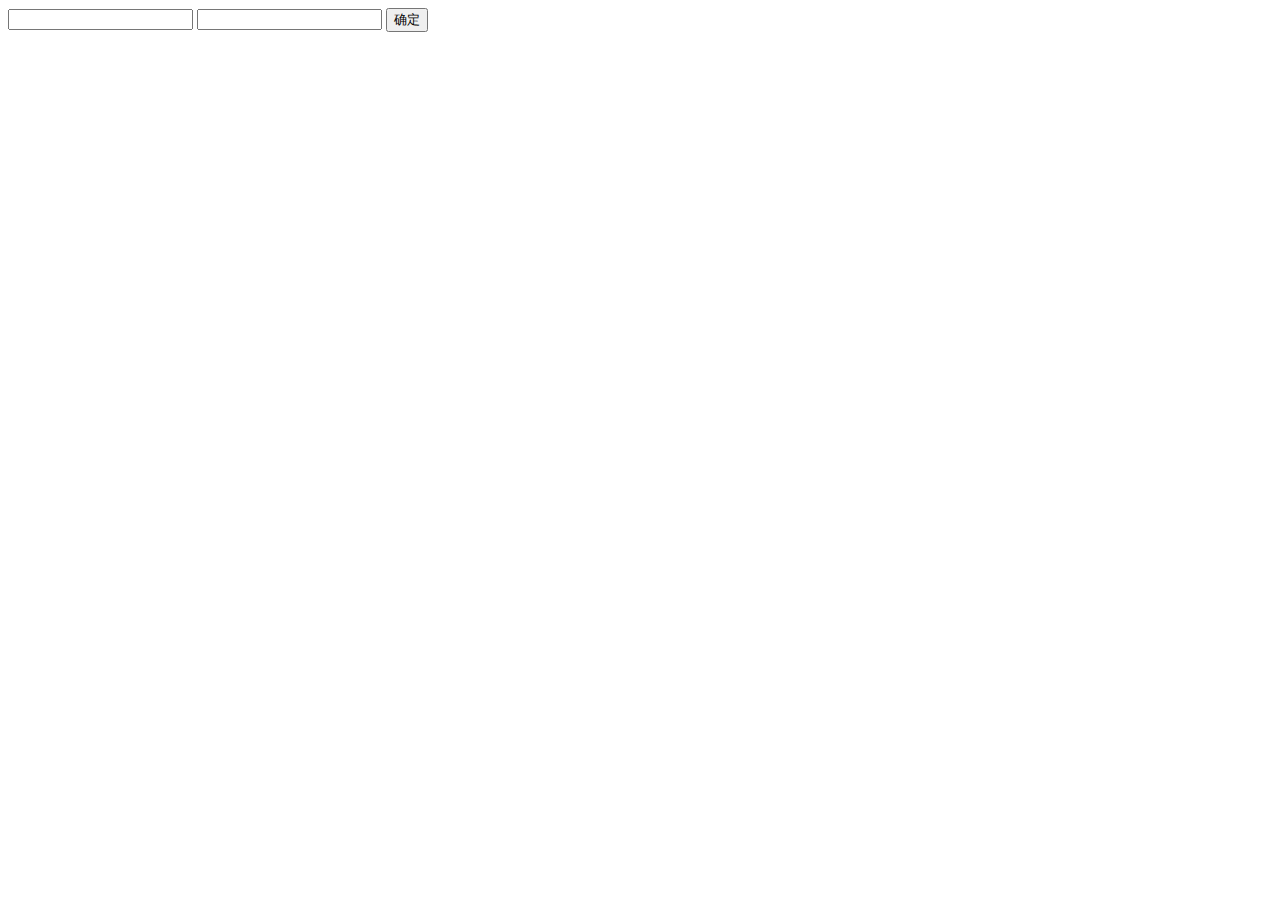
<file: Applications/Chat/Web/index.html>
<html><head>
  <meta http-equiv="Content-Type" content="text/html; charset=utf-8">
  <title>workerman-chat PHP聊天室 Websocket(HTLM5/Flash)+PHP多进程socket实时推送技术</title>
  <script type="text/javascript">
  //WebSocket = null;
  </script>
  <link rel="stylesheet" href="./uploadify/uploadify.css">
  <link href="./css/bootstrap.min.css" rel="stylesheet">
  <link href="./css/style.css" rel="stylesheet">
  
  <script type="text/javascript" src="./js/jquery.min.js"></script>
  <script type="text/javascript" src="./uploadify/jquery.uploadify.min.js"></script>
  <script type="text/javascript">
    if (typeof console == "undefined") {    this.console = { log: function (msg) {  } };}
    WEB_SOCKET_SWF_LOCATION = "/swf/WebSocketMain.swf";
    WEB_SOCKET_DEBUG = true;
    function getArgs(){
        var args = {};
        var match = null;
        var search = decodeURIComponent("&"+location.search.substring(1));
        var reg = /(?:&([^&]+?)=([^&]+))/g;
        while((match = reg.exec(search))!==null){
            args[match[1]] = match[2];
        }
        return args;
    }
    var ws, name,username,userid, client_list={},urlget=getArgs();

    // 连接服务端
    function connect() {
       // 创建websocket
       ws = new WebSocket("ws://"+document.domain+":7272");
       // 当socket连接打开时，输入用户名
       ws.onopen = onopen;
       // 当有消息时根据消息类型显示不同信息
       ws.onmessage = onmessage; 
       ws.onclose = function() {
    	  console.log("连接关闭，定时重连");
          connect();
       };
       ws.onerror = function() {
     	  console.log("出现错误");
       };
    }

    // 连接建立时发送登录信息
    function onopen()
    {
        // if(!name)
        // {
        //     show_prompt();
        // }
        // 登录
        console.log(userid);
        var login_data = '{"type":"login","client_name":"'+username.replace(/"/g, '\\"')+'","userid":'+userid+',"room_id":"'+ (getArgs['room_id'] || 1) +'"}';
        console.log("websocket握手成功，发送登录数据:"+login_data);
        ws.send(login_data);
    }

    // 服务端发来消息时
    function onmessage(e)
    {
        console.log(e.data);
        var data = eval("("+e.data+")");
        switch(data['type']){
            // 服务端ping客户端
            case 'ping':
                ws.send('{"type":"pong"}');
                break;;
            // 登录 更新用户列表
            case 'login':
                //{"type":"login","client_id":xxx,"client_name":"xxx","client_list":"[...]","time":"xxx"}

                // say(data['client_id'],data['from_userid'], data['client_name'],  data['client_name']+' 加入了聊天室', data['time']);
                if(data['client_list'])
                {
                    client_list = data['client_list'];
                }
                else
                {
                   client_list[data['client_id']] = {"userid":data['from_userid'],"name":data['client_name']}; 
                }
                console.log(client_list);
                flush_client_list();
                console.log(data['client_name']+"登录成功");
                break;
            // 发言
            case 'say':
                //{"type":"say","from_client_id":xxx,"to_client_id":"all/client_id","content":"xxx","time":"xxx"}
                say(data['from_client_id'],data['from_userid'], data['from_client_name'], data['content'], data['time']);
                break;
            // 用户退出 更新用户列表
            case 'logout':
                //{"type":"logout","client_id":xxx,"time":"xxx"}

                // say(data['from_client_id'],data['from_userid'], data['from_client_name'], data['from_client_name']+' 退出了', data['time']);
                delete client_list[data['from_client_id']];
                flush_client_list();
        }
    }


    

    // 刷新用户列表框
    function flush_client_list(){
    	var userlist_window = $("#userlist");
    	var client_list_slelect = $("#client_list");
    	userlist_window.empty();
    	client_list_slelect.empty();
    	userlist_window.append('<h4>在线用户</h4><ul>');
    	client_list_slelect.append('<option value="all" id="cli_all">所有人</option>');
    	for(var p in client_list){
            userlist_window.append('<li id="'+p+'" userid="'+client_list[p].userid+'">'+client_list[p].name+'</li>');
            client_list_slelect.append('<option value="'+p+'" userid="'+client_list[p].userid+'">'+client_list[p].name+'</option>');
        }
    	$("#client_list").val(select_client_id);
    	userlist_window.append('</ul>');
    }

    // 发言
    function say(from_client_id,from_userid, from_client_name, content, time){
    	$("#dialog").append('<div class="speech_item"><img src="./img/'+from_userid+'.jpg" class="user_icon" /> '+from_client_name+' <br> '+time+'<div style="clear:both;"></div><div class="triangle-isosceles top">'+content+'</div> </div>');
    }
    function toconnect(){
      
      userid=urlget['userid'] || null;
      username=urlget['username'] || null;
      console.log(userid);
      console.log(username);
      if(userid){
          name=username;
          connect();
      }else{
        console.log("null");
        window.location.href="./login.html";
      }
    }
    $(function(){
    	select_client_id = 'all';
	    $("#client_list").change(function(){
	         select_client_id = $("#client_list option:selected").attr("value");
           select_userid=$("#client_list option:selected").attr("userid");
	    });
      // 提交对话
      $("#sub").click(function() {
        var input = document.getElementById("textarea");
        var to_client_id = $("#client_list option:selected").attr("value");
        var to_userid=$("#client_list option:selected").attr("userid");
        var to_client_name = $("#client_list option:selected").text();
        ws.send('{"type":"say","to_client_id":"'+to_client_id+'","to_userid":"'+to_userid+'","to_client_name":"'+to_client_name+'","content":"'+input.innerHTML.replace(/"/g, '\\"').replace(/\n/g,'\\n').replace(/\r/g, '\\r')+'"}');
        input.innerHTML = "";
        input.focus();
      });
      var time=Math.floor(new Date().getTime()/1000);
      $("#uploadify").uploadify({
        'swf':"./uploadify/uploadify.swf",
        'uploader':'./uploadify/uploadify.php',
        'buttonText':'图片',
        'height':30,
        'width':120,
        'fileTypeDesc':'Image Files',
        'fileTypeExts':'*.gif; *.jpg; *.png; *.psd',
        'auto':true,
        'multi':true,
        'onUploadSuccess':function(file,response,data){
          $("#textarea").html($("#textarea").html()+'<img src="./uploads/'+response+'">');
        }
        });
      $("#upmp3").uploadify({
        'swf':"./uploadify/uploadify.swf",
        'uploader':'./uploadify/uploadify1.php',
        'buttonText':'mp3',
        'height':30,
        'width':120,
        'fileTypeDesc':'audio Files',
        'fileTypeExts':'*.mp3; *.mp4; *.wav; *.wma',
        'auto':true,
        'multi':true,
        'onUploadSuccess':function(file,response,data){
          $("#textarea").html($("#textarea").html()+'<audio controls="controls" src="./uploads/'+response+'"></audio>');
        }
        });
      $("#roomid").text(urlget['room_id']);
    });
  </script>
</head>
<body onload="toconnect();">
    <div class="container">
	    <div class="row clearfix">
	        <div class="col-md-1 column">
	        </div>
	        <div class="col-md-6 column">
	           <div class="thumbnail">
	               <div class="caption" id="dialog"></div>
	           </div>
	          <!--  <form onsubmit="onSubmit(); return false;"> -->
	                 <select style="margin-bottom:8px" id="client_list">
                        <option value="all">所有人</option>
                    </select>
                    <input type="file" name="" id="uploadify">
                    <input type="file" name="" id="upmp3">
                  <!--   <textarea class="textarea thumbnail" id="textarea"></textarea> -->
                    <div id="textarea" contentEditable=true class="textarea thumbnail"></div>
                    <div class="say-btn"><input type="button" class="btn btn-default" id="sub" value="发表" /></div>
              <!--  </form> -->
               <div>
               &nbsp;&nbsp;&nbsp;&nbsp;<b>房间列表:</b>（当前在<span id="roomid"></span>房间）<br>
               &nbsp;&nbsp;&nbsp;&nbsp;<a href="/?room_id=1">房间1</a>&nbsp;&nbsp;&nbsp;&nbsp;<a href="/?room_id=2">房间2</a>&nbsp;&nbsp;&nbsp;&nbsp;<a href="/?room_id=3">房间3</a>&nbsp;&nbsp;&nbsp;&nbsp;<a href="/?room_id=4">房间4</a>
               <br><br>
               </div>
               <p class="cp">PHP多进程+Websocket(HTML5/Flash)+PHP Socket实时推送技术&nbsp;&nbsp;&nbsp;&nbsp;Powered by <a href="http://www.workerman.net/workerman-chat" target="_blank">workerman-chat</a></p>
	        </div>
	        <div class="col-md-3 column">
	           <div class="thumbnail">
                   <div class="caption" id="userlist"></div>
               </div>
               <a href="http://workerman.net:8383" target="_blank"><img style="width:252px;margin-left:5px;" src="./img/workerman-todpole.png"></a>
	        </div>
	    </div>
    </div>
 
</body>
</html>
</file>
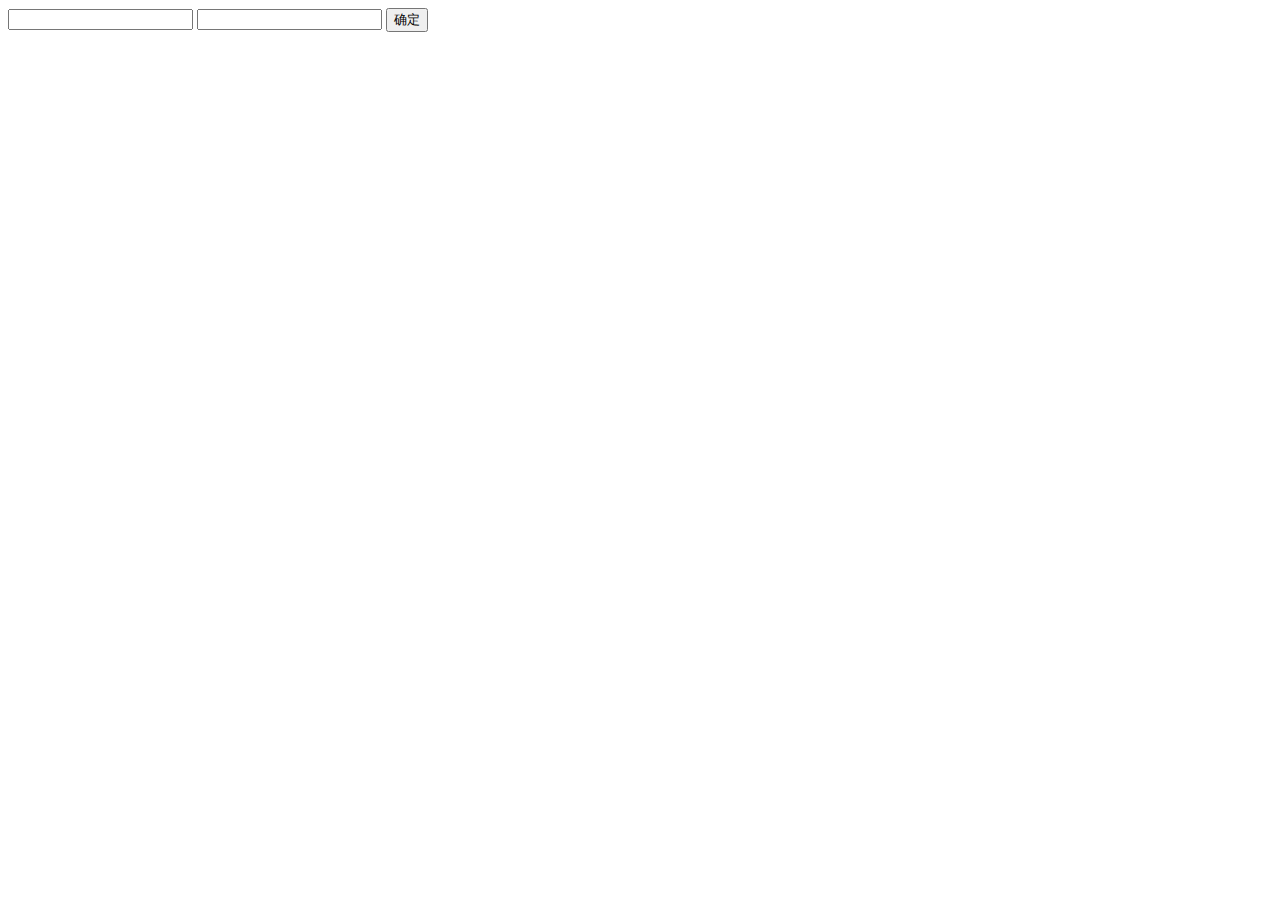
<file: Applications/Chat/Web/login.html>
<!DOCTYPE html>
<html lang="en">
<head>
	<meta charset="UTF-8">
	<title>登陆页面</title>
</head>
<body>
	<form action="./login.php" method ="post">
		<input type="text" name="username" id="username">
		<input type="text" name="password" id="password">
		<input type="submit" value="确定">
	</form>
</body>
</html>
</file>
<file: Applications/Chat/Web/uploadify/uploadify.css>
/*
Uploadify
Copyright (c) 2012 Reactive Apps, Ronnie Garcia
Released under the MIT License <http://www.opensource.org/licenses/mit-license.php> 
*/

.uploadify {
	position: relative;
	margin-bottom: 1em;
}
.uploadify-button {
	background-color: #505050;
	background-image: linear-gradient(bottom, #505050 0%, #707070 100%);
	background-image: -o-linear-gradient(bottom, #505050 0%, #707070 100%);
	background-image: -moz-linear-gradient(bottom, #505050 0%, #707070 100%);
	background-image: -webkit-linear-gradient(bottom, #505050 0%, #707070 100%);
	background-image: -ms-linear-gradient(bottom, #505050 0%, #707070 100%);
	background-image: -webkit-gradient(
		linear,
		left bottom,
		left top,
		color-stop(0, #505050),
		color-stop(1, #707070)
	);
	background-position: center top;
	background-repeat: no-repeat;
	-webkit-border-radius: 30px;
	-moz-border-radius: 30px;
	border-radius: 30px;
	border: 2px solid #808080;
	color: #FFF;
	font: bold 12px Arial, Helvetica, sans-serif;
	text-align: center;
	text-shadow: 0 -1px 0 rgba(0,0,0,0.25);
	width: 100%;
}
.uploadify:hover .uploadify-button {
	background-color: #606060;
	background-image: linear-gradient(top, #606060 0%, #808080 100%);
	background-image: -o-linear-gradient(top, #606060 0%, #808080 100%);
	background-image: -moz-linear-gradient(top, #606060 0%, #808080 100%);
	background-image: -webkit-linear-gradient(top, #606060 0%, #808080 100%);
	background-image: -ms-linear-gradient(top, #606060 0%, #808080 100%);
	background-image: -webkit-gradient(
		linear,
		left bottom,
		left top,
		color-stop(0, #606060),
		color-stop(1, #808080)
	);
	background-position: center bottom;
}
.uploadify-button.disabled {
	background-color: #D0D0D0;
	color: #808080;
}
.uploadify-queue {
	margin-bottom: 1em;
}
.uploadify-queue-item {
	background-color: #F5F5F5;
	-webkit-border-radius: 3px;
	-moz-border-radius: 3px;
	border-radius: 3px;
	font: 11px Verdana, Geneva, sans-serif;
	margin-top: 5px;
	max-width: 350px;
	padding: 10px;
}
.uploadify-error {
	background-color: #FDE5DD !important;
}
.uploadify-queue-item .cancel a {
	background: url('../img/uploadify-cancel.png') 0 0 no-repeat;
	float: right;
	height:	16px;
	text-indent: -9999px;
	width: 16px;
}
.uploadify-queue-item.completed {
	background-color: #E5E5E5;
}
.uploadify-progress {
	background-color: #E5E5E5;
	margin-top: 10px;
	width: 100%;
}
.uploadify-progress-bar {
	background-color: #0099FF;
	height: 3px;
	width: 1px;
}
</file>
<file: Applications/Chat/Web/css/style.css>
body
{
	background:#FCFCFC;
}
.say-btn
{
	text-align:right;
	margin-top:12px;
}

#dialog
{
	min-height:600px;
	background:#EEEEEE;
}

.textarea
{
    height:6em;
	width:100%;
}

#userlist
{
	min-height:600px;
	background:#EEEEEE;
}

#userlist > li
{
	color:#1372A2;
	list-style:none;
	margin-left:12px;
}

#userlist > h4
{
    text-align:center;
	font-size:14px;
	font-weight:nold;
}

.words
{
	margin:8px;
}


.triangle-isosceles {
    position:relative;
    padding:10px;
    margin:10px 0 15px;
    color:#000;
    background:#D3FF93; /* default background for browsers without gradient support */
    background:-webkit-gradient(linear, 0 0, 0 100%, from(#EFFFD7), to(#D3FF93));
    background:-moz-linear-gradient(#EFFFD7, #D3FF93);
    background:-o-linear-gradient(#EFFFD7, #D3FF93);
    background:linear-gradient(#EFFFD7, #D3FF93);
    -webkit-border-radius:10px;
    -moz-border-radius:10px;
    border-radius:10px;
    -moz-box-shadow:1px 1px 2px hsla(0, 0%, 0%, 0.3);  
    -webkit-box-shadow:1px 1px 2px hsla(0, 0%, 0%, 0.3);  
     box-shadow:1px 1px 2px hsla(0, 0%, 0%, 0.3);  
}

    .triangle-isosceles:hover{  
        top:-2px;  
        left:-2px;  
        -moz-box-shadow:3px 3px 2px hsla(0, 0%, 0%, 0.3);  
        -webkit-box-shadow:3px 3px 2px hsla(0, 0%, 0%, 0.3);  
        box-shadow:3px 3px 2x hsla(0, 0%, 0%, 0.3);  
    }  

.triangle-isosceles.top {
    background:-webkit-gradient(linear, 0 0, 0 100%, from(#D3FF93), to(#EFFFD7));
    background:-moz-linear-gradient(#D3FF93, #EFFFD7);
    background:-o-linear-gradient(#D3FF93, #EFFFD7);
    background:linear-gradient(#D3FF93, #EFFFD7);
}

.triangle-isosceles:after {
    content:"";
    position:absolute;
    bottom:-9px;
    left:15px;
    border-width:9px 21px 0; 
    border-style:solid;
    border-color:#D3FF93 transparent;
    display:block; 
    width:0;
}
.triangle-isosceles.top:after {
    top:-9px;
    left:15px;
    bottom:auto;
    border-width:0 9px 9px;
    border-color:#D3FF93 transparent;
}

.user_icon
{
	width:50px;height:50px;float:left;border:1px solid #DDDDDD;padding:2px;margin:0 5px 0 5px;
}

.cp
{
	color:#888888;
	text-align:center;
	font-size:11px;
}

.thumbnail
{
	border:1px solid #CCCCCC;
    overflow-y: auto;
}
.thumbnail img{
    max-width: 200px;
}
.triangle-isosceles.top img{
    max-width: 300px;
}
</file>
